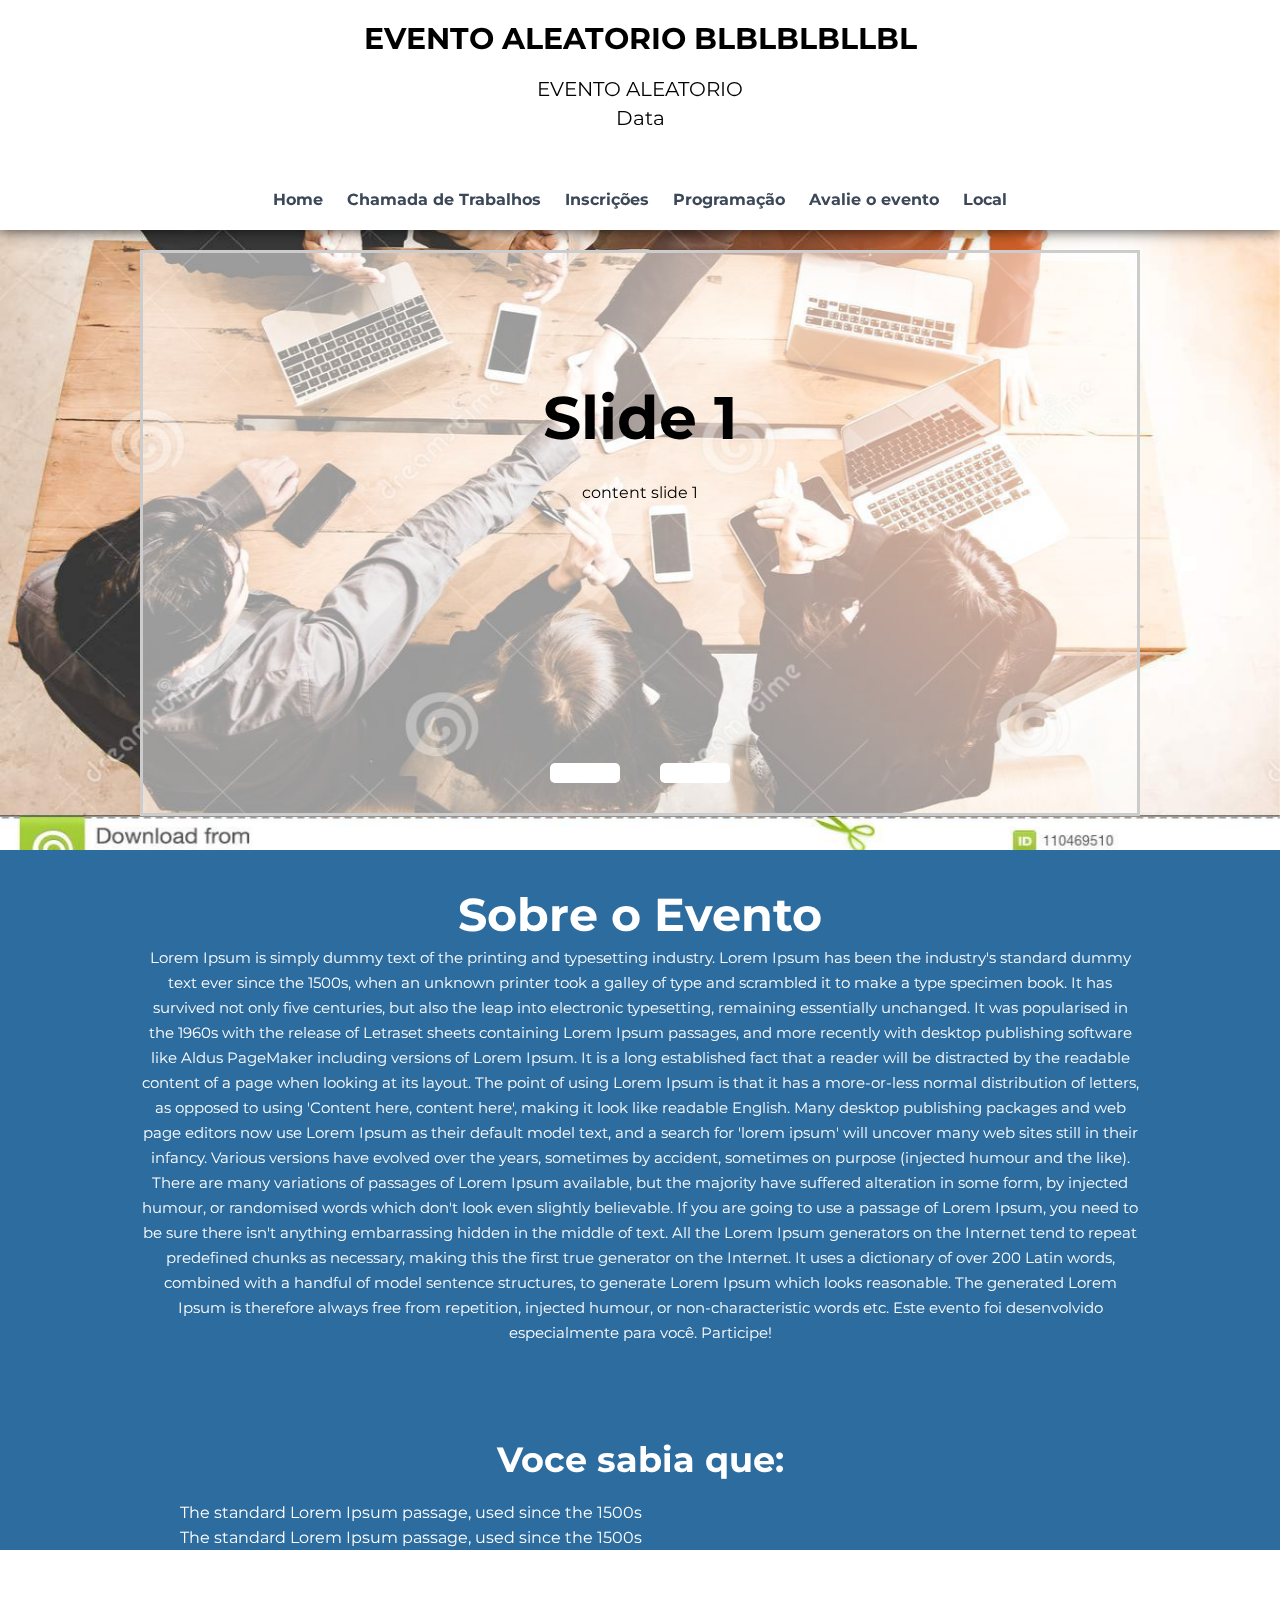
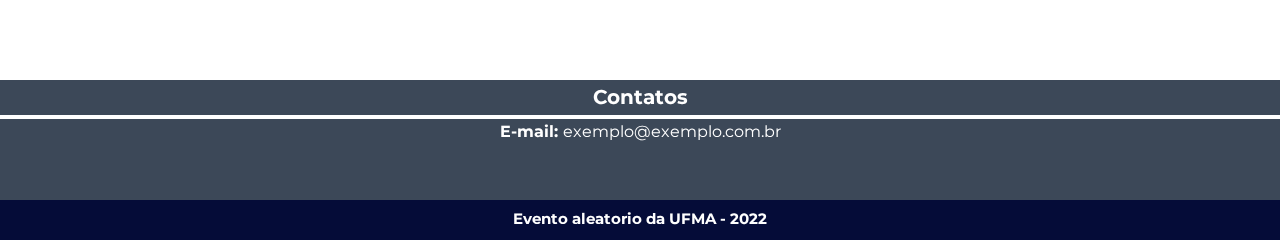
<file: index.html>
<!DOCTYPE html>
<html>
    <head>
        <link rel="stylesheet" href="style.css">
        <link rel="preconnect" href="https://fonts.googleapis.com">
        <link rel="preconnect" href="https://fonts.gstatic.com" crossorigin>
        <link href="https://fonts.googleapis.com/css2?family=Montserrat:wght@100;400;700&display=swap" rel="stylesheet">
    </head>
    <body>
        <div class="header">
            <div class="header-text">
                <p class="title">
                    EVENTO ALEATORIO BLBLBLBLLBL
                </p>
                <p class="sub-title">
                    EVENTO ALEATORIO
                </p>
                <p class="sub-title">
                    Data
                </p>
            </div>
            <div class="bottom-header">
                <a class="pages" onclick="location.href='index.html'">
                    Home
                </a>
                <a class="pages" onclick="location.href='trabalhos.html'">
                    Chamada de Trabalhos
                </a>
                <a class="pages" onclick="location.href='incricoes.html'">
                    Inscrições
                </a>
                <a class="pages" onclick="location.href='programacao.html'">
                    Programação
                </a>
                <a class="pages" onclick="location.href='avalieoevento.html'">
                    Avalie o evento    
                </a>
                <a onclick="location.href='local.html'" class="pages">Local</a>

 
            </div>
        </div>
        <img class="background-image" src="download.jpg">
        <div class="content-home">
            <input type="radio" name="slider"id="slide1" checked>
            <input type="radio" name="slider"id="slide2">
            <div id="slides">
                <div id="overflow">
                    <div class="inner">
                        <div class="slide slide_1">
                            <h2 class="slide-content-title">Slide 1</h2>
                            <p class="slide-content-text">content slide 1</p>
                        </div>
                        <div class="slide slide_2">
                            <h2 class="slide-content-title">Slide 2</h2>
                            <p class="slide-content-text">content slide 2</p>
                        </div>
                    </div>
                </div>
                <div id="controls">
                    <label for="slide1" class="bar" ></label>
                    <label for="slide2" class="bar" ></label>
                </div>
            </div> 
            </div>

        <div class="footer">
            <h2 class="footer-title">
                Sobre o Evento
            </h2>
            <p class="footer-text">
                Lorem Ipsum is simply dummy text of the printing and typesetting industry. Lorem Ipsum has been the industry's standard dummy text ever since the 1500s, when an unknown printer took a galley of type and scrambled it to make a type specimen book. It has survived not only five centuries, but also the leap into electronic typesetting, remaining essentially unchanged. It was popularised in the 1960s with the release of Letraset sheets containing Lorem Ipsum passages, and more recently with desktop publishing software like Aldus PageMaker including versions of Lorem Ipsum.

                It is a long established fact that a reader will be distracted by the readable content of a page when looking at its layout. The point of using Lorem Ipsum is that it has a more-or-less normal distribution of letters, as opposed to using 'Content here, content here', making it look like readable English. Many desktop publishing packages and web page editors now use Lorem Ipsum as their default model text, and a search for 'lorem ipsum' will uncover many web sites still in their infancy. Various versions have evolved over the years, sometimes by accident, sometimes on purpose (injected humour and the like).

                There are many variations of passages of Lorem Ipsum available, but the majority have suffered alteration in some form, by injected humour, or randomised words which don't look even slightly believable. If you are going to use a passage of Lorem Ipsum, you need to be sure there isn't anything embarrassing hidden in the middle of text. All the Lorem Ipsum generators on the Internet tend to repeat predefined chunks as necessary, making this the first true generator on the Internet. It uses a dictionary of over 200 Latin words, combined with a handful of model sentence structures, to generate Lorem Ipsum which looks reasonable. The generated Lorem Ipsum is therefore always free from repetition, injected humour, or non-characteristic words etc.

                Este evento foi desenvolvido especialmente para você. Participe!
            </p>

            <h2 class="outro-title">
                Voce sabia que:
            </h2>
            <div class="footer-outro">
                <ul>
                    <li class="li-do-footer">The standard Lorem Ipsum passage, used since the 1500s</li>
                    <li class="li-do-footer">The standard Lorem Ipsum passage, used since the 1500s</li>
                    <li class="li-do-footer">The standard Lorem Ipsum passage, used since the 1500s</li>
                    <li class="li-do-footer">The standard Lorem Ipsum passage, used since the 1500s</li>
                </ul>
            </div>
            <div class="contacts">
                <p class="contacts-title">
                    Contatos
                </p>
                <p>E-mail: <span class=email-example>exemplo@exemplo.com.br</span></p>

            </div>
            <div class="final-consideration">
                <strong>
                    Evento aleatorio da UFMA - 2022
                </strong>
            </div>
        </div>
    </body>
</html>
</file>
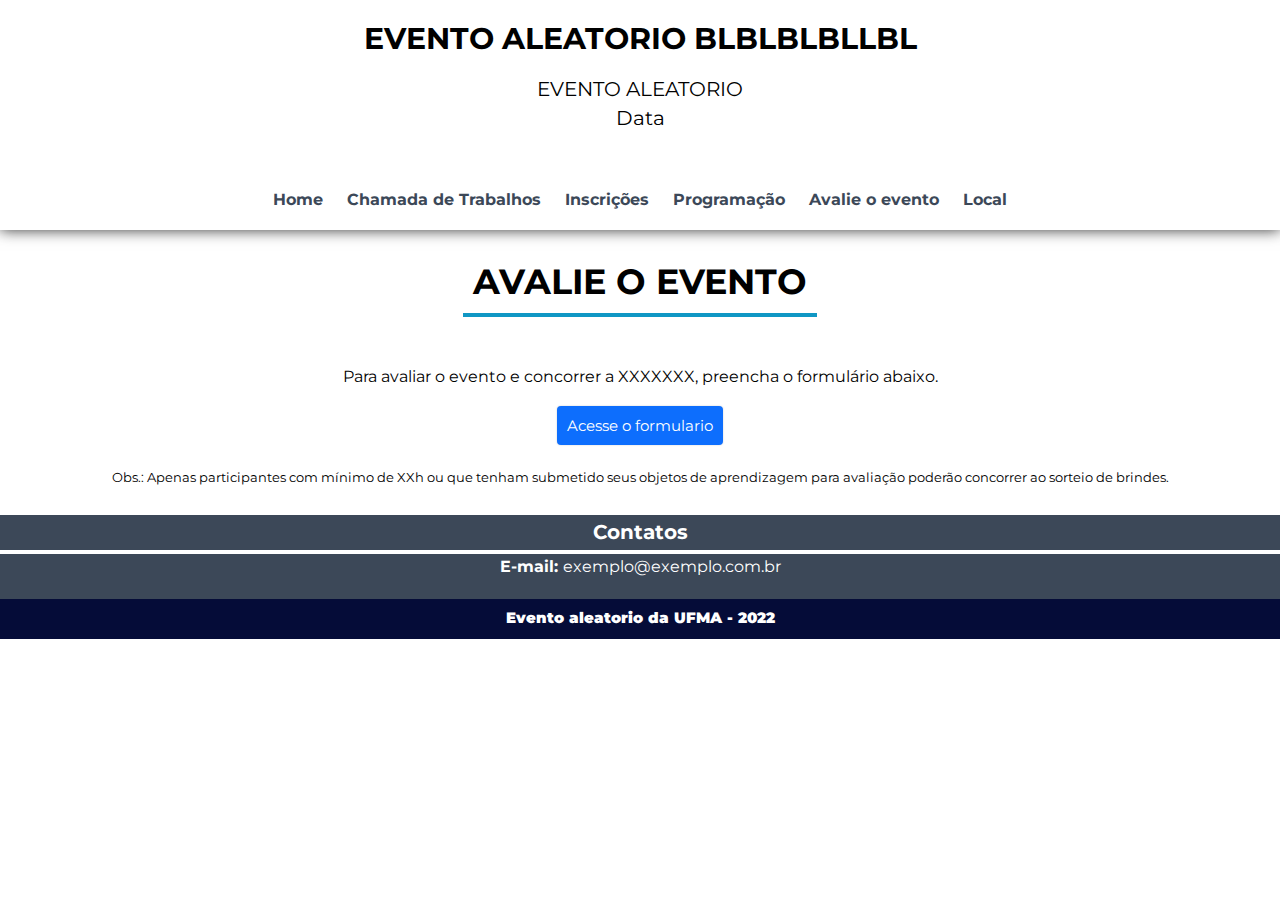
<file: avalieoevento.html>
<!DOCTYPE html>
<html>
    <head>
        <link rel="stylesheet" href="style.css">
        <link rel="preconnect" href="https://fonts.googleapis.com">
        <link rel="preconnect" href="https://fonts.gstatic.com" crossorigin>
        <link href="https://fonts.googleapis.com/css2?family=Montserrat:wght@100;400;700&display=swap" rel="stylesheet">
    </head>
    <body>
        <div class="header">
            <div class="header-text">
                <p class="title">
                    EVENTO ALEATORIO BLBLBLBLLBL
                </p>
                <p class="sub-title">
                    EVENTO ALEATORIO
                </p>
                <p class="sub-title">
                    Data
                </p>
            </div>
            <div class="bottom-header">
                <a class="pages" onclick="location.href='index.html'">
                    Home
                </a>
                <a class="pages" onclick="location.href='trabalhos.html'">
                    Chamada de Trabalhos
                </a>
                <a class="pages" onclick="location.href='incricoes.html'">
                    Inscrições
                </a>
                <a class="pages" onclick="location.href='programacao.html'">
                    Programação
                </a>
                <a class="pages" onclick="location.href='avalieoevento.html'">
                    Avalie o evento    
                </a>
                <a onclick="location.href='local.html'" class="pages">Local</a>
            </div>
        </div>
        <div class="content-incricoes">
            <h1 class="content-incricoes-title">AVALIE O EVENTO</h1>
            <p class="content-tv">Para avaliar o evento e concorrer a XXXXXXX, preencha o formulário abaixo.</p>
            <button class="increvase">Acesse o formulario</button>
            <p class="content-incricoes-outro">
                Obs.: Apenas participantes com mínimo de XXh ou que tenham submetido seus objetos de aprendizagem para avaliação poderão concorrer ao sorteio de brindes.
            </p>
        </div>
        <div class="contacts">
            <p class="contacts-title">
                Contatos
            </p>
            <p class="contacts-email">E-mail: <span class=email-example>exemplo@exemplo.com.br</span></p>
        <div class="final-consideration">
            <strong>
                Evento aleatorio da UFMA - 2022
            </strong>
        </div>
        </div>
    </body>
</html>
</file>
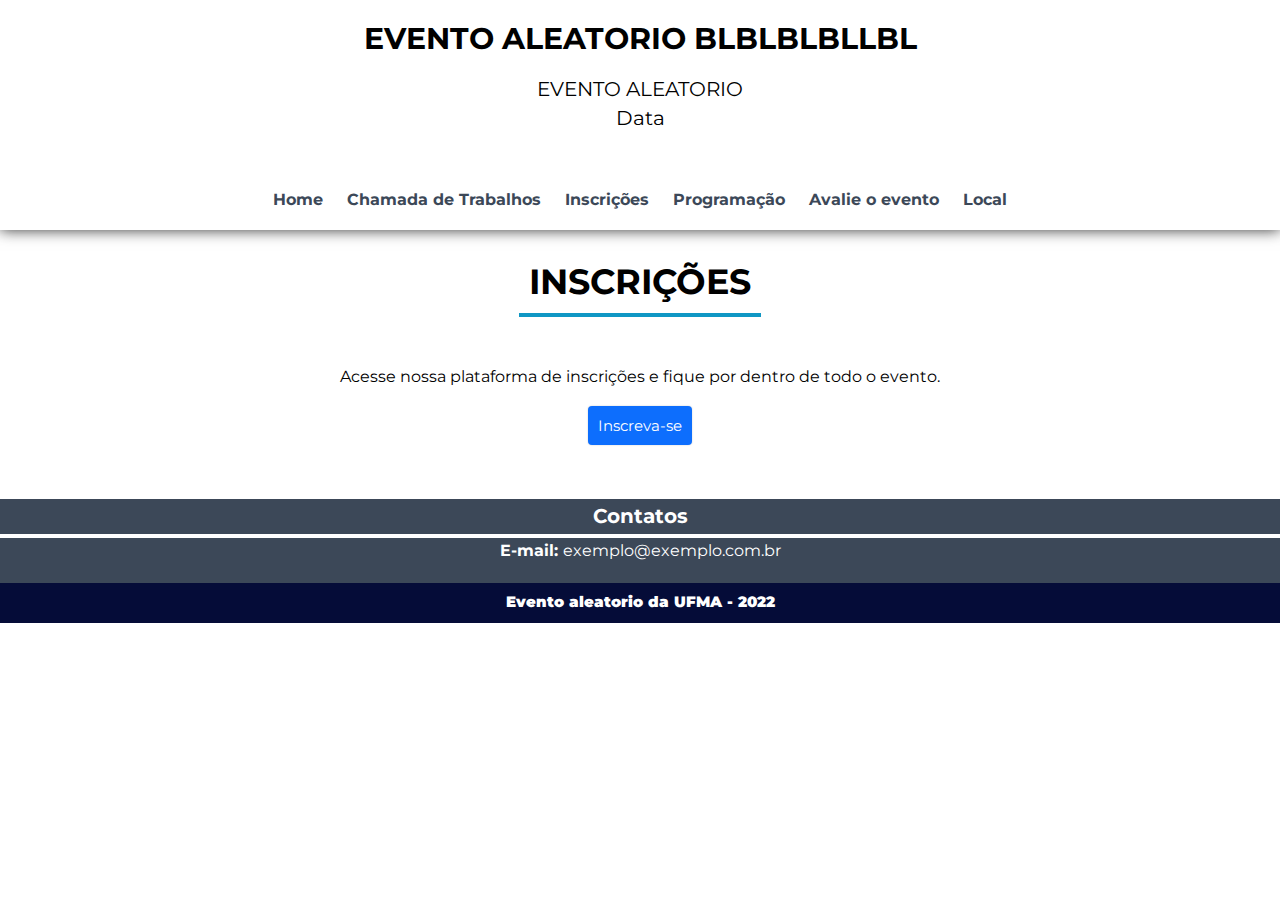
<file: incricoes.html>
<!DOCTYPE html>
<html>
    <head>
        <link rel="stylesheet" href="style.css">
        <link rel="preconnect" href="https://fonts.googleapis.com">
        <link rel="preconnect" href="https://fonts.gstatic.com" crossorigin>
        <link href="https://fonts.googleapis.com/css2?family=Montserrat:wght@100;400;700&display=swap" rel="stylesheet">
    </head>
    <body>
        <div class="header">
            <div class="header-text">
                <p class="title">
                    EVENTO ALEATORIO BLBLBLBLLBL
                </p>
                <p class="sub-title">
                    EVENTO ALEATORIO
                </p>
                <p class="sub-title">
                    Data
                </p>
            </div>
            <div class="bottom-header">
                <a class="pages" onclick="location.href='index.html'">
                    Home
                </a>
                <a class="pages" onclick="location.href='trabalhos.html'">
                    Chamada de Trabalhos
                </a>
                <a class="pages" onclick="location.href='incricoes.html'">
                    Inscrições
                </a>
                <a class="pages" onclick="location.href='programacao.html'">
                    Programação
                </a>
                <a class="pages" onclick="location.href='avalieoevento.html'">
                    Avalie o evento    
                </a>
                <a onclick="location.href='local.html'" class="pages">Local</a>
            </div>
        </div>
        <div class="content-incricoes">
            <h1 class="content-incricoes-title">INSCRIÇÕES</h1>
            <p class="content-tv">Acesse nossa plataforma de inscrições e fique por dentro de todo o evento.</p>
            <button class="increvase">Inscreva-se</button>
        </div>
        <div class="contacts">
            <p class="contacts-title">
                Contatos
            </p>
            <p class="contacts-email">E-mail: <span class=email-example>exemplo@exemplo.com.br</span></p>
        <div class="final-consideration">
            <strong>
                Evento aleatorio da UFMA - 2022
            </strong>
        </div>
        </div>
    </body>
</html>
</file>
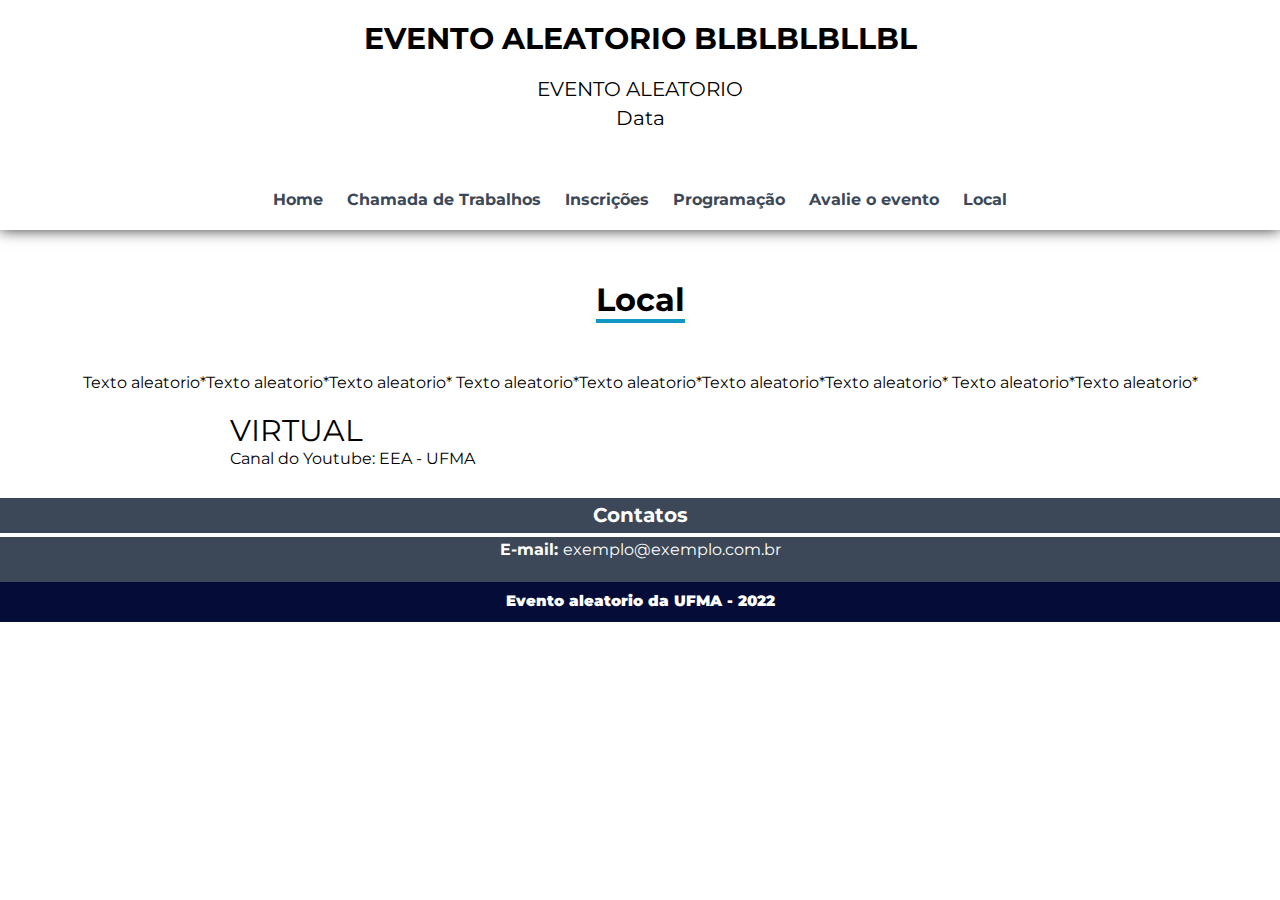
<file: local.html>
<!DOCTYPE html>
<html>
    <head>
        <link rel="stylesheet" href="style.css">
        <link rel="preconnect" href="https://fonts.googleapis.com">
        <link rel="preconnect" href="https://fonts.gstatic.com" crossorigin>
        <link href="https://fonts.googleapis.com/css2?family=Montserrat:wght@100;400;700&display=swap" rel="stylesheet">
    </head>
    <body>
        <div class="header">
            <div class="header-text">
                <p class="title">
                    EVENTO ALEATORIO BLBLBLBLLBL
                </p>
                <p class="sub-title">
                    EVENTO ALEATORIO
                </p>
                <p class="sub-title">
                    Data
                </p>
            </div>
            <div class="bottom-header">
                <a class="pages" onclick="location.href='index.html'">
                    Home
                </a>
                <a class="pages" onclick="location.href='trabalhos.html'">
                    Chamada de Trabalhos
                </a>
                <a class="pages" onclick="location.href='incricoes.html'">
                    Inscrições
                </a>
                <a class="pages" onclick="location.href='programacao.html'">
                    Programação
                </a>
                <a class="pages" onclick="location.href='avalieoevento.html'">
                    Avalie o evento    
                </a>
                <a onclick="location.href='local.html'" class="pages">Local</a>
            </div>
        </div>
        <div class="content-local">
            <h1 class="titulo">Local</h1>
            <p class="content-tv">Texto aleatorio*Texto aleatorio*Texto aleatorio* Texto aleatorio*Texto aleatorio*Texto aleatorio*Texto aleatorio* Texto aleatorio*Texto aleatorio*</p>
            <p class="title-local">VIRTUAL</p>
            <p class="title-extra">Canal do Youtube: EEA - UFMA</p>
        </div>
        <div class="contacts">
            <p class="contacts-title">
                Contatos
            </p>
            <p class="contacts-email">E-mail: <span class=email-example>exemplo@exemplo.com.br</span></p>
        <div class="final-consideration">
            <strong>
                Evento aleatorio da UFMA - 2022
            </strong>
        </div>
        </div>
    </body>
</html>
</file>
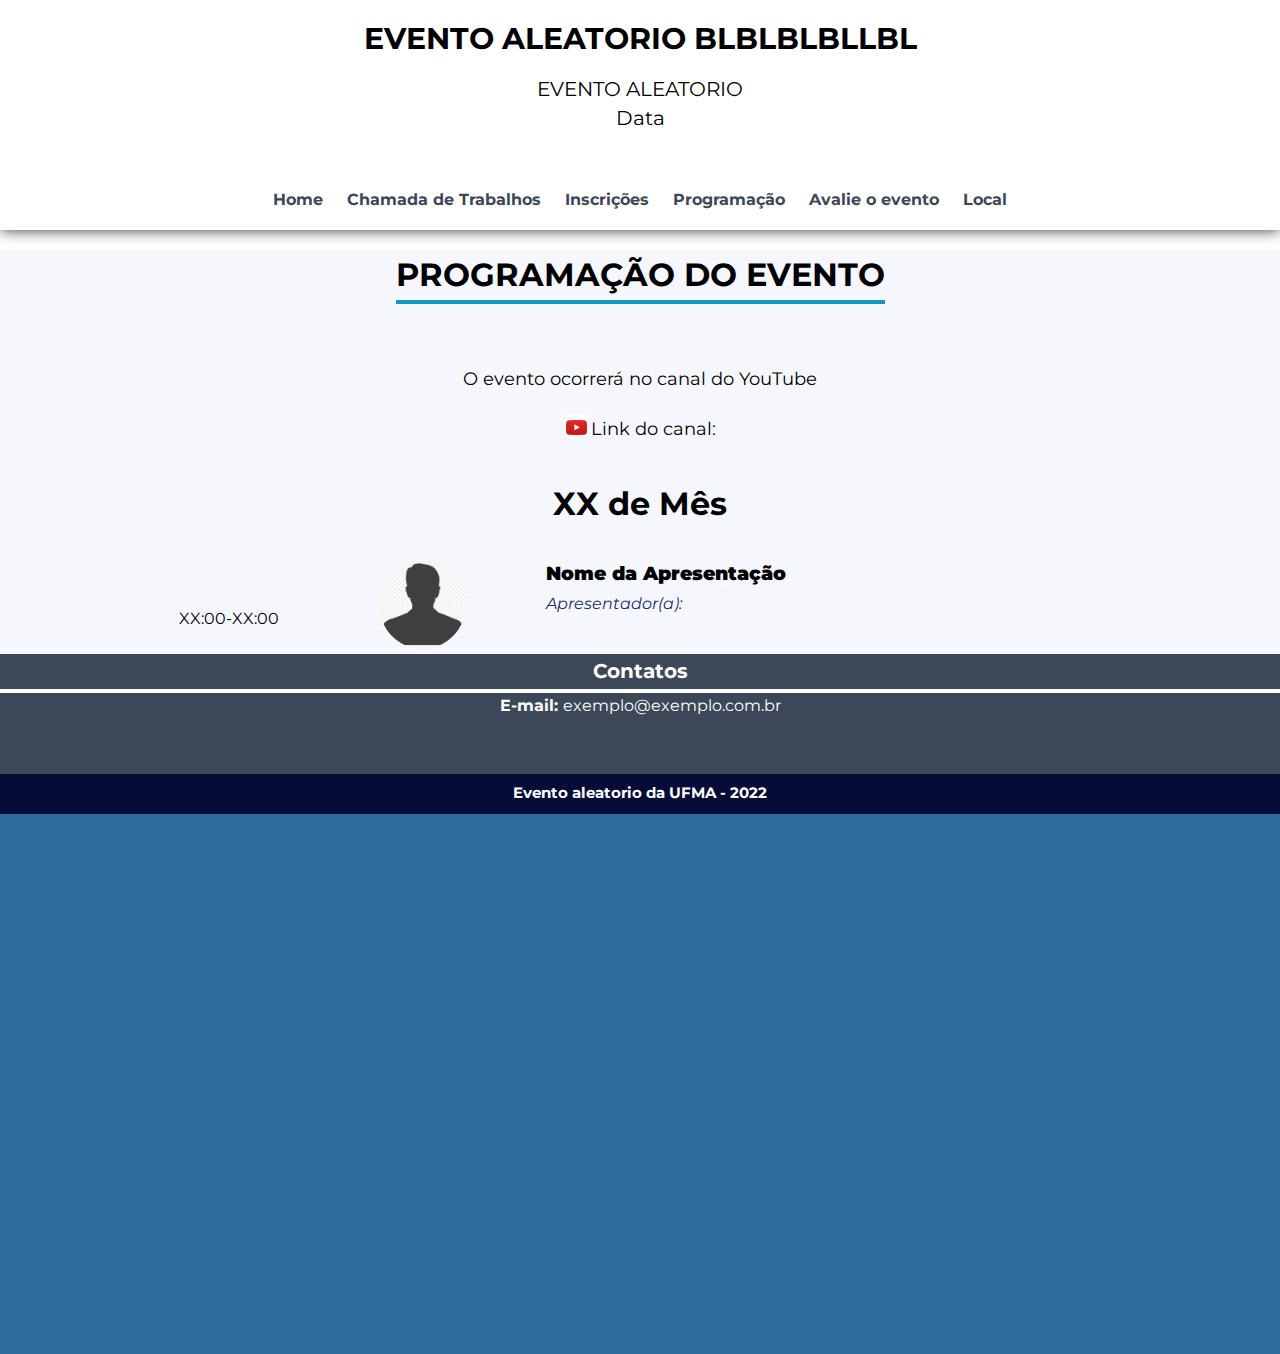
<file: programacao.html>
<!DOCTYPE html>
<html>
    <head>
        <link rel="stylesheet" href="style.css">
        <link rel="preconnect" href="https://fonts.googleapis.com">
        <link rel="preconnect" href="https://fonts.gstatic.com" crossorigin>
        <link href="https://fonts.googleapis.com/css2?family=Montserrat:wght@100;400;700&display=swap" rel="stylesheet">
    </head>
    <body>
        <div class="header">
            <div class="header-text">
                <p class="title">
                    EVENTO ALEATORIO BLBLBLBLLBL
                </p>
                <p class="sub-title">
                    EVENTO ALEATORIO
                </p>
                <p class="sub-title">
                    Data
                </p>
            </div>
            <div class="bottom-header">
                <a class="pages" onclick="location.href='index.html'">
                    Home
                </a>
                <a class="pages" onclick="location.href='trabalhos.html'">
                    Chamada de Trabalhos
                </a>
                <a class="pages" onclick="location.href='incricoes.html'">
                    Inscrições
                </a>
                <a class="pages" onclick="location.href='programacao.html'">
                    Programação
                </a>
                <a class="pages" onclick="location.href='avalieoevento.html'">
                    Avalie o evento    
                </a>
                <a onclick="location.href='local.html'" class="pages">Local</a>
            </div>
        </div>
        <div class="content-programacao">
            <div class="titulo">
                <h1 class="content-titles">PROGRAMAÇÃO DO EVENTO</h1>
            </div>
            <p>O evento ocorrerá no canal do YouTube</p>
            <p id="content-progracao-canal"><img src="logo-youtube.png" class="programacao-youtube-logo">Link do canal: </p>
            <h1>XX de Mês</h1>
            <div class="content-programacao-name">
                <p class="content-programacao-horario">XX:00-XX:00</p>
                <img src="foto.png" alt="Apresentador" id="profile-photo">
                <div class="content-apresentador">
                    <h3><strong>Nome da Apresentação</strong></h3>
                    <p><i>Apresentador(a): </i></p>
                </div>
            </div>

        </div>
        <div class="footer">
            <div class="contacts">
                <p class="contacts-title">
                    Contatos
                </p>
                <p class="email">E-mail: <span class=email-example>exemplo@exemplo.com.br</span></p>

            </div>
            <div class="final-consideration">
                <strong>
                    Evento aleatorio da UFMA - 2022
                </strong>
            </div>
        </div>
    </body>
</html>
</file>
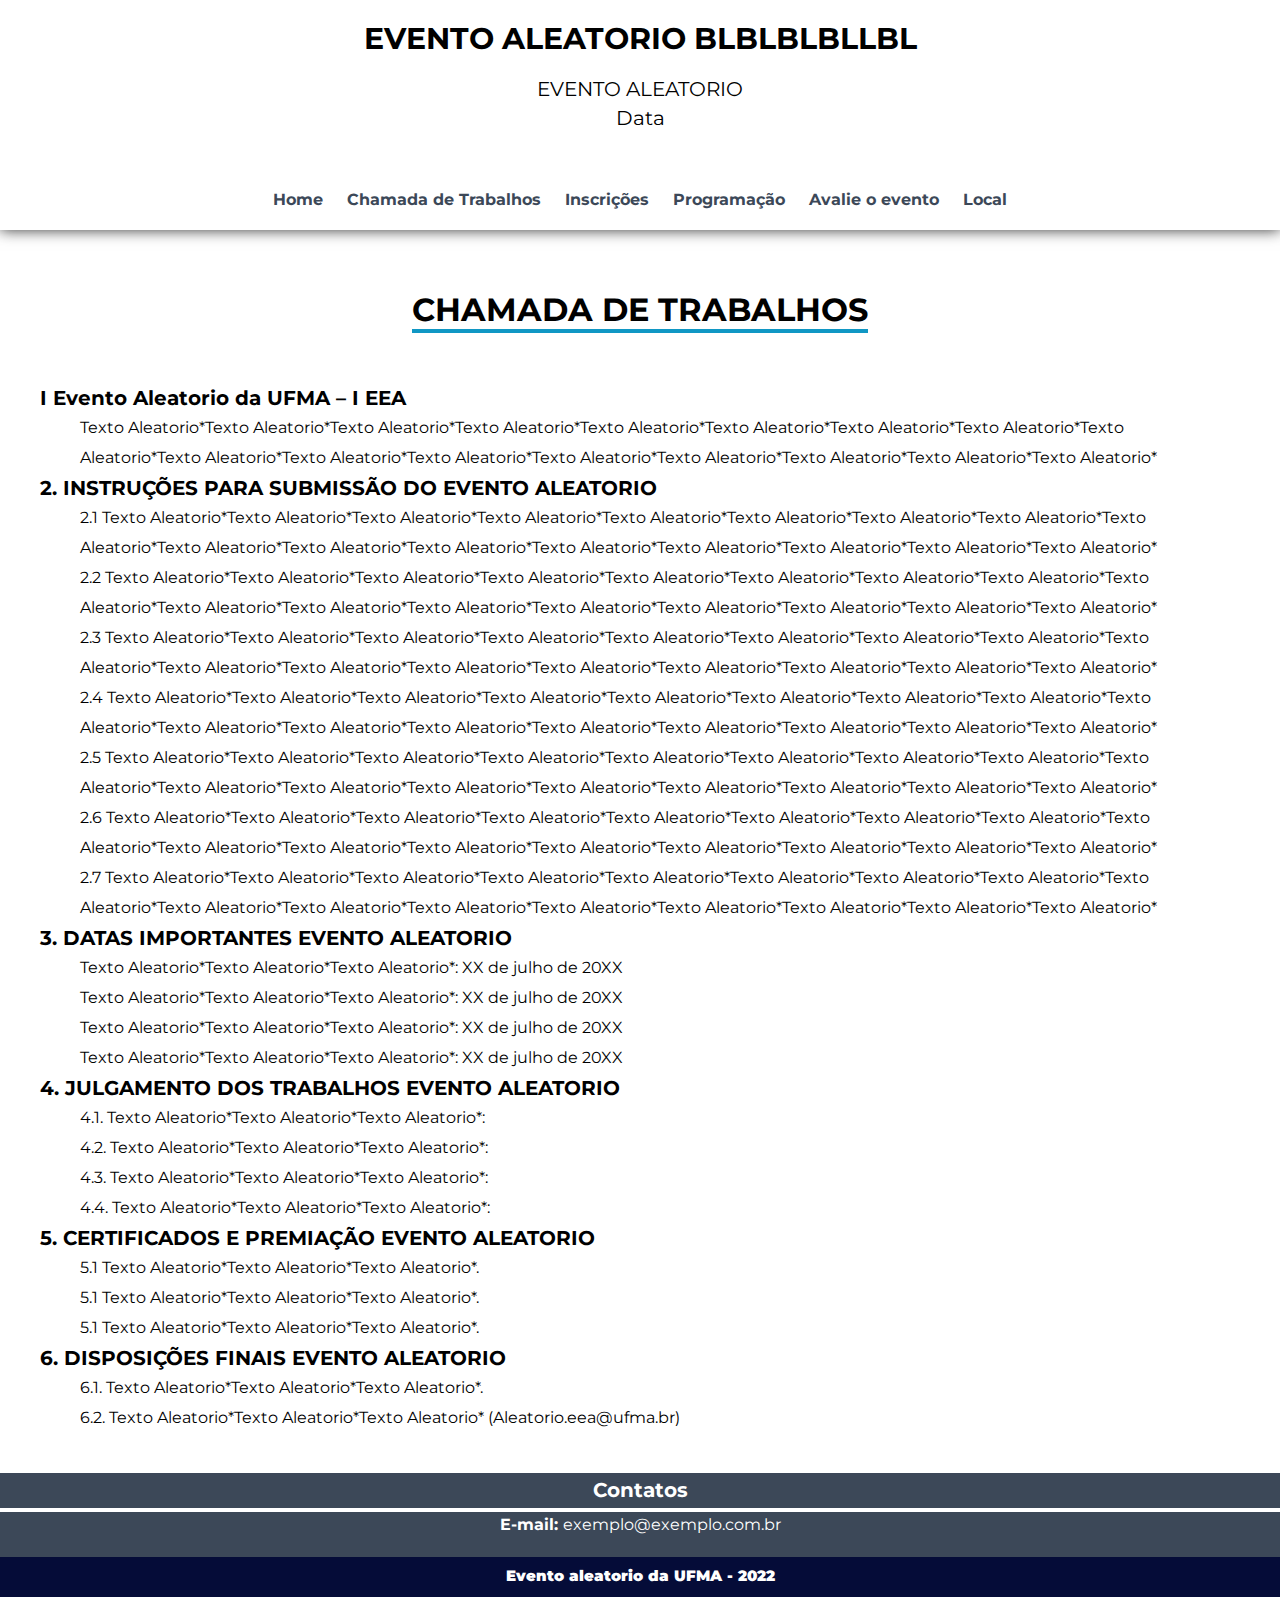
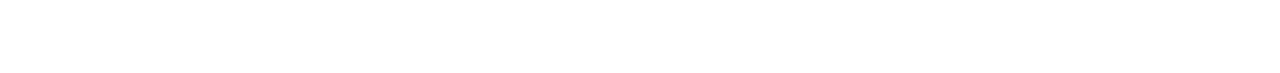
<file: trabalhos.html>
<!DOCTYPE html>
<html>
    <head>
        <link rel="stylesheet" href="style.css">
        <link rel="preconnect" href="https://fonts.googleapis.com">
        <link rel="preconnect" href="https://fonts.gstatic.com" crossorigin>
        <link href="https://fonts.googleapis.com/css2?family=Montserrat:wght@100;400;700&display=swap" rel="stylesheet">
    </head>
    <body>
        <div class="header">
            <div class="header-text">
                <p class="title">
                    EVENTO ALEATORIO BLBLBLBLLBL
                </p>
                <p class="sub-title">
                    EVENTO ALEATORIO
                </p>
                <p class="sub-title">
                    Data
                </p>
            </div>
            <div class="bottom-header">
                <a class="pages" onclick="location.href='index.html'">
                    Home
                </a>
                <a class="pages" onclick="location.href='trabalhos.html'">
                    Chamada de Trabalhos
                </a>
                <a class="pages" onclick="location.href='incricoes.html'">
                    Inscrições
                </a>
                <a class="pages" onclick="location.href='programacao.html'">
                    Programação
                </a>
                <a class="pages" onclick="location.href='avalieoevento.html'">
                    Avalie o evento    
                </a>
                <a onclick="location.href='local.html'" class="pages">Local</a>
            </div>
        </div>
        <div class="content-trabalhos">
            <div class="titulo">
                <h1 class="content-titles">CHAMADA DE TRABALHOS</h1>
            </div>

            <h2 class="content-text-title">I Evento Aleatorio da UFMA – I EEA</h2>
            <p class="content-text">Texto Aleatorio*Texto Aleatorio*Texto Aleatorio*Texto Aleatorio*Texto Aleatorio*Texto Aleatorio*Texto Aleatorio*Texto Aleatorio*Texto Aleatorio*Texto Aleatorio*Texto Aleatorio*Texto Aleatorio*Texto Aleatorio*Texto Aleatorio*Texto Aleatorio*Texto Aleatorio*Texto Aleatorio*</p>
            <h2 class="content-text-title">2. INSTRUÇÕES PARA SUBMISSÃO DO EVENTO ALEATORIO</h2>
            <p class="content-text">2.1 Texto Aleatorio*Texto Aleatorio*Texto Aleatorio*Texto Aleatorio*Texto Aleatorio*Texto Aleatorio*Texto Aleatorio*Texto Aleatorio*Texto Aleatorio*Texto Aleatorio*Texto Aleatorio*Texto Aleatorio*Texto Aleatorio*Texto Aleatorio*Texto Aleatorio*Texto Aleatorio*Texto Aleatorio*</p>
            <p class="content-text">2.2 Texto Aleatorio*Texto Aleatorio*Texto Aleatorio*Texto Aleatorio*Texto Aleatorio*Texto Aleatorio*Texto Aleatorio*Texto Aleatorio*Texto Aleatorio*Texto Aleatorio*Texto Aleatorio*Texto Aleatorio*Texto Aleatorio*Texto Aleatorio*Texto Aleatorio*Texto Aleatorio*Texto Aleatorio*</p>
            <p class="content-text">2.3 Texto Aleatorio*Texto Aleatorio*Texto Aleatorio*Texto Aleatorio*Texto Aleatorio*Texto Aleatorio*Texto Aleatorio*Texto Aleatorio*Texto Aleatorio*Texto Aleatorio*Texto Aleatorio*Texto Aleatorio*Texto Aleatorio*Texto Aleatorio*Texto Aleatorio*Texto Aleatorio*Texto Aleatorio*</p>
            <p class="content-text">2.4 Texto Aleatorio*Texto Aleatorio*Texto Aleatorio*Texto Aleatorio*Texto Aleatorio*Texto Aleatorio*Texto Aleatorio*Texto Aleatorio*Texto Aleatorio*Texto Aleatorio*Texto Aleatorio*Texto Aleatorio*Texto Aleatorio*Texto Aleatorio*Texto Aleatorio*Texto Aleatorio*Texto Aleatorio*</p>
            <p class="content-text">2.5 Texto Aleatorio*Texto Aleatorio*Texto Aleatorio*Texto Aleatorio*Texto Aleatorio*Texto Aleatorio*Texto Aleatorio*Texto Aleatorio*Texto Aleatorio*Texto Aleatorio*Texto Aleatorio*Texto Aleatorio*Texto Aleatorio*Texto Aleatorio*Texto Aleatorio*Texto Aleatorio*Texto Aleatorio*</p>
            <p class="content-text">2.6 Texto Aleatorio*Texto Aleatorio*Texto Aleatorio*Texto Aleatorio*Texto Aleatorio*Texto Aleatorio*Texto Aleatorio*Texto Aleatorio*Texto Aleatorio*Texto Aleatorio*Texto Aleatorio*Texto Aleatorio*Texto Aleatorio*Texto Aleatorio*Texto Aleatorio*Texto Aleatorio*Texto Aleatorio*</p>
            <p class="content-text">2.7 Texto Aleatorio*Texto Aleatorio*Texto Aleatorio*Texto Aleatorio*Texto Aleatorio*Texto Aleatorio*Texto Aleatorio*Texto Aleatorio*Texto Aleatorio*Texto Aleatorio*Texto Aleatorio*Texto Aleatorio*Texto Aleatorio*Texto Aleatorio*Texto Aleatorio*Texto Aleatorio*Texto Aleatorio*</p>
            <h2 class="content-text-title">3. DATAS IMPORTANTES EVENTO ALEATORIO</h2>
            <p class="content-text">Texto Aleatorio*Texto Aleatorio*Texto Aleatorio*: XX de julho de 20XX</p>
            <p class="content-text">Texto Aleatorio*Texto Aleatorio*Texto Aleatorio*: XX de julho de 20XX</p>
            <p class="content-text">Texto Aleatorio*Texto Aleatorio*Texto Aleatorio*: XX de julho de 20XX</p>
            <p class="content-text">Texto Aleatorio*Texto Aleatorio*Texto Aleatorio*: XX de julho de 20XX</p>
            <h2 class="content-text-title">4. JULGAMENTO DOS TRABALHOS EVENTO ALEATORIO</h2>
            <p class="content-text">4.1. Texto Aleatorio*Texto Aleatorio*Texto Aleatorio*:</p>
            <p class="content-text">4.2. Texto Aleatorio*Texto Aleatorio*Texto Aleatorio*:</p>
            <p class="content-text">4.3. Texto Aleatorio*Texto Aleatorio*Texto Aleatorio*:</p>
            <p class="content-text">4.4. Texto Aleatorio*Texto Aleatorio*Texto Aleatorio*:</p>
            <h2 class="content-text-title">5. CERTIFICADOS E PREMIAÇÃO EVENTO ALEATORIO</h2>
            <p class="content-text">5.1 Texto Aleatorio*Texto Aleatorio*Texto Aleatorio*.</p>
            <p class="content-text">5.1 Texto Aleatorio*Texto Aleatorio*Texto Aleatorio*.</p>
            <p class="content-text">5.1 Texto Aleatorio*Texto Aleatorio*Texto Aleatorio*.</p>
            <h2 class="content-text-title">6. DISPOSIÇÕES FINAIS EVENTO ALEATORIO</h2>
            <p class="content-text">6.1. Texto Aleatorio*Texto Aleatorio*Texto Aleatorio*.
            </p>
            <p class="content-text">6.2. Texto Aleatorio*Texto Aleatorio*Texto Aleatorio* (Aleatorio.eea@ufma.br)</p>
        </div>

        <div class="contacts">
            <p class="contacts-title">
                Contatos
            </p>
            <p class="contacts-email">E-mail: <span class=email-example>exemplo@exemplo.com.br</span></p>
        <div class="final-consideration">
            <strong>
                Evento aleatorio da UFMA - 2022
            </strong>
        </div>
        </div>
    </body>
</html>
</file>
<file: style.css>
*{
    border: 0;
    margin: 0;
    font-family: Montserrat;


}
body{
    display: grid;
    grid-template-rows: 250px  1fr 200px;
    
}
.header{

    left: 0;
    right: 0;
    height: 230px;
    background-color: white;
    text-align: center;
    box-shadow: 0 0 14px rgba(0,0,0,0.8);
    z-index: 10;
}

.title{
    margin:20px;
    font-size: 30px;
    font-weight: bold;
}
.sub-title{
    font-size: 20px;
    margin:5px;
}
.bottom-header{
    margin-top: 50px;
    left: 0;
    right: 0;
    bottom: 0;
    margin-bottom: 10px;
    background-color: white;
}
.pages{
    padding: 10px;
    font-weight: bold;
    font-size: 16px;
    color: rgb(60, 72, 88);
    display:inline-block;

}

.bottom-header select{
    width:80px;
    outline: none;
}

.pages:hover{
    cursor: pointer;
}
.pages::after{
    transition: ease-in-out .3s;
    content: "";
    display: block;
    border-bottom: 2px rgb(16, 151, 196) solid;
    width: 0;
}
.pages:hover::after{
    border-bottom: 2px rgb(16, 151, 196) solid;
    width: 100%;
}

.background-image{
    position: fixed;
    height: 100%;
    width: 100%;
    z-index: -1;
}
.footer{
    z-index: 9;
    background-color: rgb(44, 108, 159);
    bottom: 10px;
    height: 700px;
    text-align: center;
    color: white;
    line-height: 25px;
}
.footer-title{
    font-size: 46px;
    margin-bottom: 15px;
    margin-top: 50px;

}
.footer-text{
    padding-left: 140px;
    padding-right: 140px;

    font-size: 15px;
}
.footer-outro{
    text-align: left;
    margin-left: 140px;
    bottom:0;
    margin-bottom: 80px;
}
.outro-title{
    text-align: center;
    font-size: 35px;
    margin-bottom: 25px;
    margin-top: 100px;

}
.contacts{
    height: 120px;
    background-color: rgb(60, 72, 88);
    font-weight: bold;
    text-align: center;
    color: white;
    line-height: 25px;
}
.contacts-title{
    font-size: 20px;
    padding: 5px;
    border-bottom: 4px white solid;
}
.final-consideration{
    height: 34px;
    background-color:rgb(5, 12, 56);
    padding-top: 6px;
    font-size: 15px;
}
.email-example{
    font-weight: normal;
}
.content-trabalhos{
    padding:40px;
    text-align: center;
}
.content-text{
    margin-left:40px;
    line-height: 30px;
    text-align: left;
}
.content-text-title{
    text-align: left;
}
h2{
    font-size: 20px;
    line-height: 30px;
}
.titulo{
    
    margin-bottom: 50px;
    border-bottom: 4px rgb(16, 151, 196) solid;
    display: inline-block;
    
}
.content-incricoes{
    text-align: center;
    margin-bottom:30px;
}
.content-incricoes-title{
    padding: 10px;
    margin-bottom: 20px;
    font-size: 35px;
    margin-bottom: 50px;
    border-bottom: 4px rgb(16, 151, 196) solid;
    display: inline-block;

}
.content-tv{
    margin-bottom: 20px;
}
.increvase{
    padding:10px;
    font-size: 15px;
    margin-bottom: 24px;
    box-shadow: 0 0 2px rgba(0,0,0,0.2);
    border-radius: 4px;
    background-color: rgb(13, 110, 253);
    color: white;
    cursor: pointer;
}
.contacts-email{
    margin-bottom: 20px;
}
.content-incricoes-outro{
    font-size: 13px;
}

.content-programacao{
    display: flex;
    flex-direction: column;
    align-items: center;
    line-height: 50px;
    background-color: #F6F7FD;
}

.content-programacao > h1{
    margin-bottom: 25px;
}

.content-programacao > p{
    font-size: 18px;
}
.content-programacao-name{
    width: 72%;
    display: flex;
    margin-bottom: 30px;
    transition: background-color .3s;
    padding: 5px 60px ;
    margin:0;
}
.content-programacao-name:hover{
    background-color: white;
}
#profile-photo{
    height: 90px;
    border-radius: 100%;
    margin-right: 80px;
}

#content-progracao-canal{
    margin-bottom: 25px;
}

.content-programacao-horario{
    margin: 35px 100px 0 0;
}

.programacao-youtube-logo{
    margin-right: 2px;
    height: 20px;
}
.content-apresentador{
    line-height: 30px;
}
.content-apresentador > p{
    color: #152b79;
    font-size: 16px;
}
.content-local{
    text-align: center;
    margin:30px;
}
.title-local{
    font-size: 30px;
    text-align: left;
    margin-left: 200px;
}
.title-extra{
    text-align: left;
    margin-left: 200px;
}
li{
    list-style: none;
}
.button-slider{

    height: 50px;
    width: 50px;
}
.content-home{
    margin:0 auto;
    width: 1000px;
    max-width: 100%;
    text-align: center;
    height: 600px;
    opacity: 1;

}
.content-home input[type=radio]{
    display:none;

}
#controls{
    position: absolute;
    text-align: center;
    display: flex;
    z-index: 19;
    bottom:10px;
    left: 50%;
    transform: translate(-50%);
}
.bar{
    border: 10px solid white;
    border-radius: 5px;
    margin:20px;
    opacity: 1;
    cursor: pointer;
    width: 50px;
}
.bar:hover{
    border: 10px solid rgba(101, 101, 221, 0.658);
}
.content-home label{
    cursor: pointer;
    text-decoration: none;
}
#slides{
    padding: 30px;
    border: 3px solid #ccc;
    background-color: rgba(255,255,255,.5);
    position: relative;
    z-index: 11;
    opacity: 1;
    height: 500px;
}
#overflow{
    width: 100%;
    overflow: hidden;
}
#slide1:checked ~ #slides .inner{
    margin-left: 0;
}

#slide2:checked ~ #slides .inner{
    margin-left: -100%;
}
#slides .inner{
    transition: margin-left 800ms cubic-bezier(.770,0,.175,1);
    width: 200%;
    line-height: 0;
    height: 200px;
}
#slides .slide{
    width: 50%;
    float: left;
    display:block;
    height: 100%;
}
.inner{
    margin-top: 100px;
}
.slide-content-title{
    margin: 20px;
    font-size: 60px;
}
.slide-content-text{
    padding:20px;
    margin-top: 40px;

}
</file>
